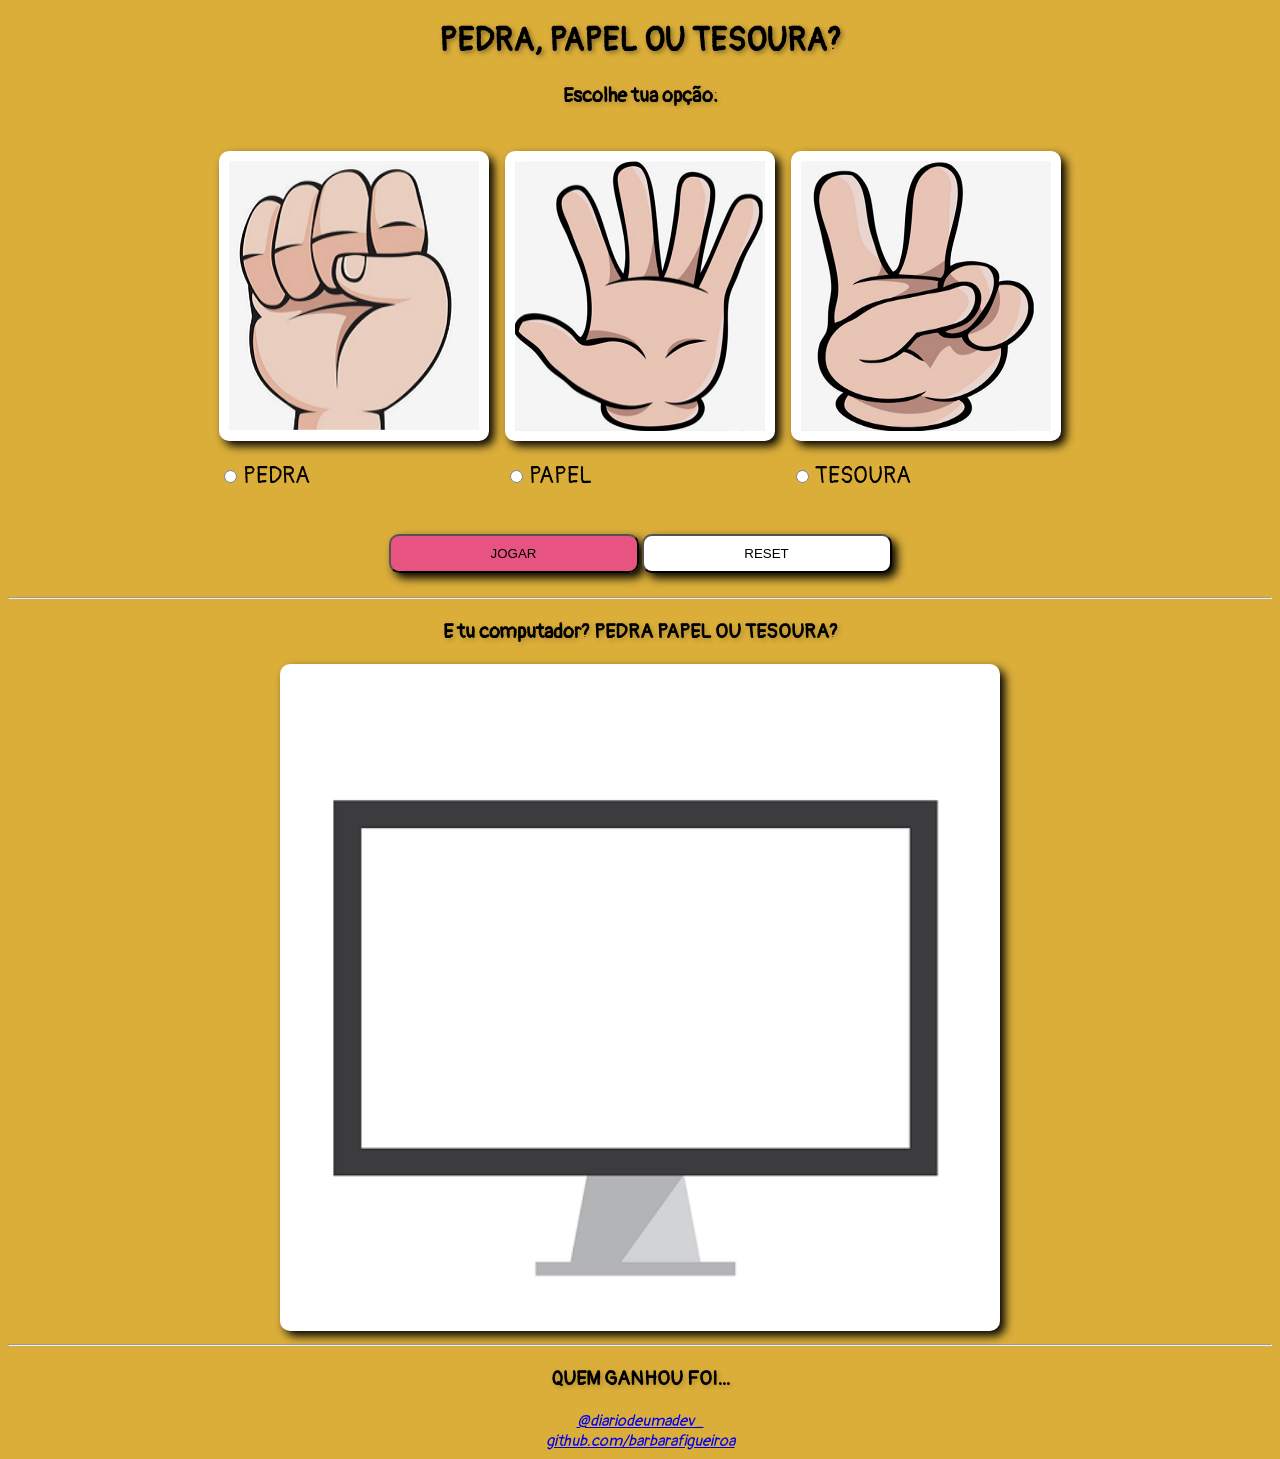
<file: Index.html>
<!DOCTYPE html>
<html lang="pt-br">

<head>
    <meta charset="UTF-8">
    <meta http-equiv="X-UA-Compatible" content="IE=edge">
    <meta name="viewport" content="width=device-width, initial-scale=1.0">
    <title>Let's play?</title>
    <link rel="stylesheet" href="jokenpo.css">
    <link rel="preconnect" href="https://fonts.gstatic.com">
    <link href="https://fonts.googleapis.com/css2?family=Pangolin&display=swap" rel="stylesheet">
</head>

<body>
    <strong>
        <h1>PEDRA, PAPEL OU TESOURA?</h1>
    </strong>
    <h3>Escolhe tua opção:</h3>
    <div>
        <div class="holder">
            <div class="container">
                <form name="frmJokenpo">
                    <div class="container_form">
                        <div class="container_image">
                            <img id="pedraimg" src="resources/pedra.png" alt="pedra">
                            <div>
                                <input type="radio" value="ppedra" name="grupo" id="bPedra">
                                <label class="radio_label" for="bPedra">PEDRA</label>
                            </div>
                        </div>
                        <div class="container_image">
                            <img id="papelimg" src="resources/papel.png" alt="papel">
                            <div>
                                <input type="radio" value="ppapel" name="grupo" id="bPapel">
                                <label class="radio_label" for="bPapel">PAPEL</label>
                            </div>
                        </div>
                        <div class="container_image">
                            <img id="tesouraimg" src="resources/tesoura.png" alt="tesoura">
                            <div>
                                <input type="radio" value="ttesoura" name="grupo" id="bTesoura">
                                <label class="radio_label" for="bTesoura">TESOURA</label>
                            </div>
                        </div>
                    </div>
                    <div>
                        <p>
                            <input id="jgr" type="button" class="btn_play" value="JOGAR" onclick="jogar()">
                            <input id="rst" type="reset" value="RESET" onclick="resetar()">
                        </p>
                    </div>
                </form>
            </div>
            <hr>
            <div>
                <h3 id="txt">E tu computador? PEDRA PAPEL OU TESOURA?</h3>
                <img id="pc" src="resources/monitor.png" alt="monitor">
                <hr>
                <h3 id="placar">QUEM GANHOU FOI...</h3>
            </div>
    
            <footer>
                <a href="https://www.instagram.com/diariodeumadev_/">@diariodeumadev_</a>
                <br>
                <a href="https://github.com/barbarafigueiroa/jogo-jokenpo">github.com/barbarafigueiroa</a>                
            </footer>
        </div>
    </div>
    <script src="jokenpo.js"></script>

</body>

</html>
</file>
<file: jokenpo.css>
body{
    font-family: 'Pangolin', cursive;
    background: rgb(219, 174, 58);
    text-align: center;
    font: normal 25pt;
}
h1{
    color: rgb(0, 0, 0);
    text-shadow: 2px 2px 5px rgba(2, 1, 0, 0.40);
}
h3{
    font-size: 20px;
    text-shadow: 2px 2px 5px rgba(0, 0, 0, 0.20);    
}
img#pedraimg{
    cursor: pointer;
    border-radius: 10px;
    padding: 15px;
    width:  250px;
    margin: auto;
    box-shadow: 5px 5px 10px rgb(0, 0, 0);
    padding: 10px;
    background-color: white;
    height: 270px; 
    width: 250px; 
    display: table-cell; 
    margin-bottom: 20px;
}
img#papelimg{
    cursor: pointer;
    border-radius: 10px;
    padding: 15px;
    width:  250px;
    margin: auto;
    box-shadow: 5px 5px 10px rgb(0, 0, 0);
    padding: 10px;
    background-color: white;
    height: 270px; 
    width: 250px; 
    display: table-cell; 
    margin-bottom: 20px;
}
img#tesouraimg{
    cursor: pointer;
    border-radius: 10px;
    padding: 15px;
    width:  250px;
    margin: auto;
    box-shadow: 5px 5px 10px rgb(0, 0, 0);
    padding: 10px;
    background-color: white;
    height: 270px; 
    width: 250px; 
    display: table-cell; 
    margin-bottom: 20px;
}
img#pc{
    border-radius: 10px;
    padding: 15px;
    width:  700px;
    margin: auto;
    box-shadow: 5px 5px 10px rgb(0, 0, 0);
    padding: 10px;
    background-color: white; 
}
input#jgr{
    font: normal 18;
    border-radius: 10px;
    padding: 15px;
    width:  250px;
    margin: auto;
    box-shadow: 5px 5px 10px rgb(0, 0, 0);
    padding: 10px;
    background-color: rgb(241 26 177 / 60%);
}
input#rst{
    font: normal 18;
    border-radius: 10px;
    padding: 15px;
    width:  250px;
    margin: auto;
    box-shadow: 5px 5px 10px rgb(0, 0, 0);
    padding: 10px;
    background-color: white;
    
}
footer{
    color: white;
    text-align: center;
    font-style: italic;

}
#txt{
    font-size: 20px
}
.radio_label {
    font-size: 23px;
}

.container_image {
    float: left;
    padding: 8px;
    display: grid;
    align-content: flex-end;
}

.container_form {
    padding: 10px;
    margin: 5px;
    text-align: justify;
    display: inline-block;
}

.container {
    display: table;margin: 0 auto;
}

.holder {
    width: 100%;
}

.btn_play {
    
}
</file>
